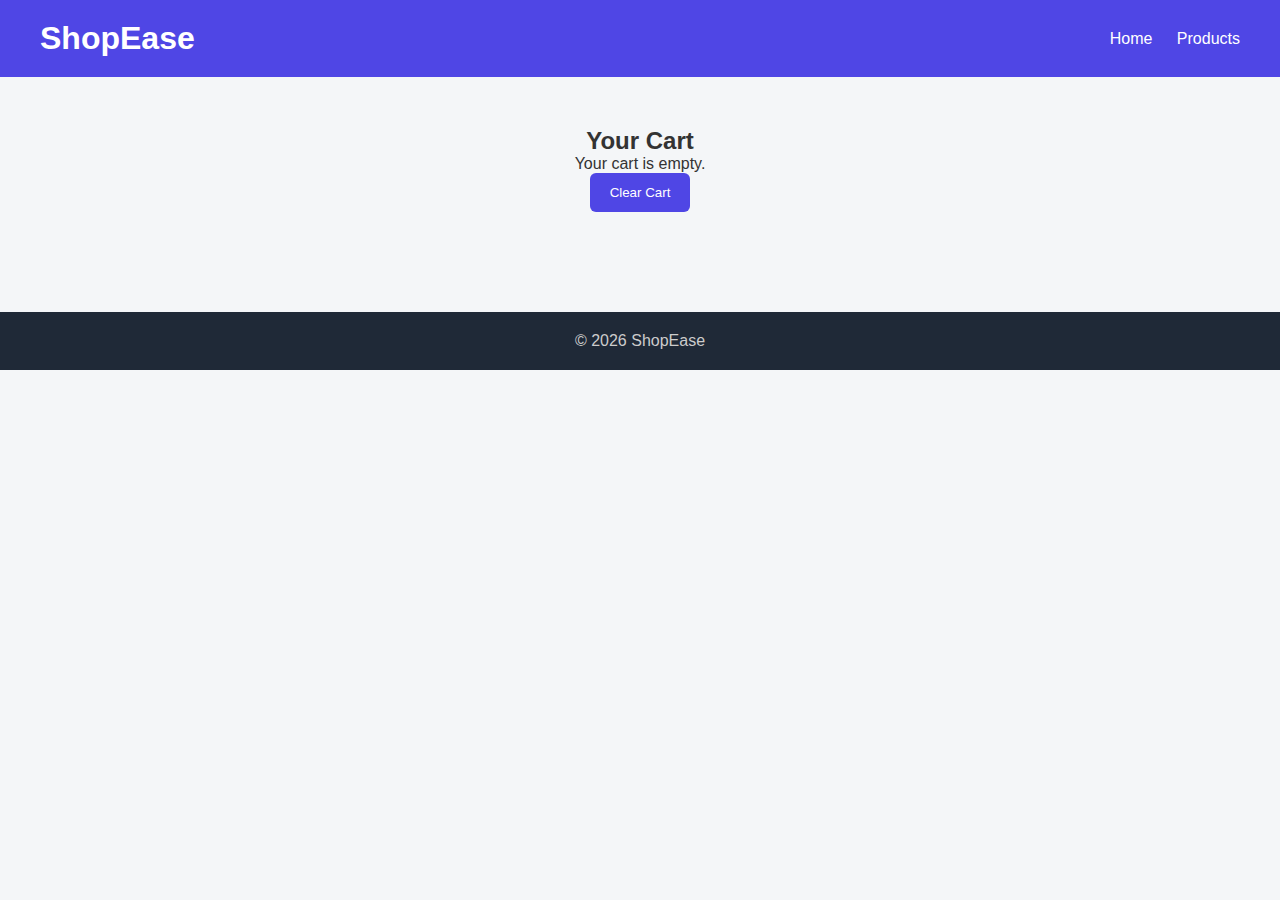
<file: cart.html>
<!DOCTYPE html>
<html>
<head>
    <title>Cart</title>
    <link rel="stylesheet" href="style.css">
</head>
<body onload="loadCart()">

<header>
    <h1>ShopEase</h1>
    <nav>
        <a href="index.html">Home</a>
        <a href="products.html">Products</a>
    </nav>
</header>

<main>
    <h2>Your Cart</h2>
    <div id="cart-items"></div>
    <button class="button" onclick="clearCart()">Clear Cart</button>
</main>

<footer>© 2026 ShopEase</footer>

<script src="script.js"></script>
</body>
</html>
</file>
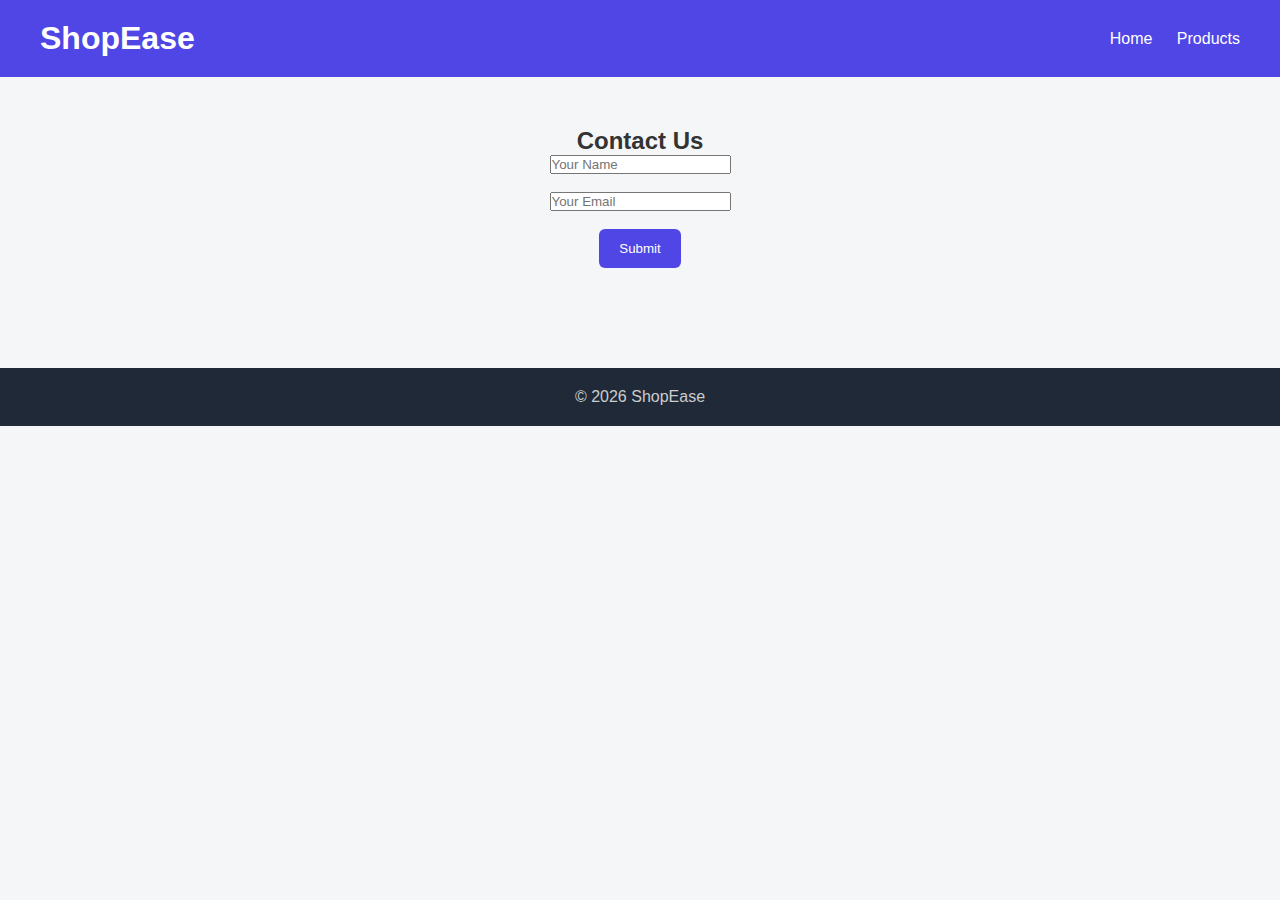
<file: contact.html>
<!DOCTYPE html>
<html>
<head>
    <title>Contact</title>
    <link rel="stylesheet" href="style.css">
</head>
<body>

<header>
    <h1>ShopEase</h1>
    <nav>
        <a href="index.html">Home</a>
        <a href="products.html">Products</a>
    </nav>
</header>

<main>
    <h2>Contact Us</h2>
    <form onsubmit="return validateForm()">
        <input id="name" placeholder="Your Name"><br><br>
        <input id="email" placeholder="Your Email"><br><br>
        <button class="button">Submit</button>
    </form>
</main>

<footer>© 2026 ShopEase</footer>

<script src="script.js"></script>
</body>
</html>
</file>
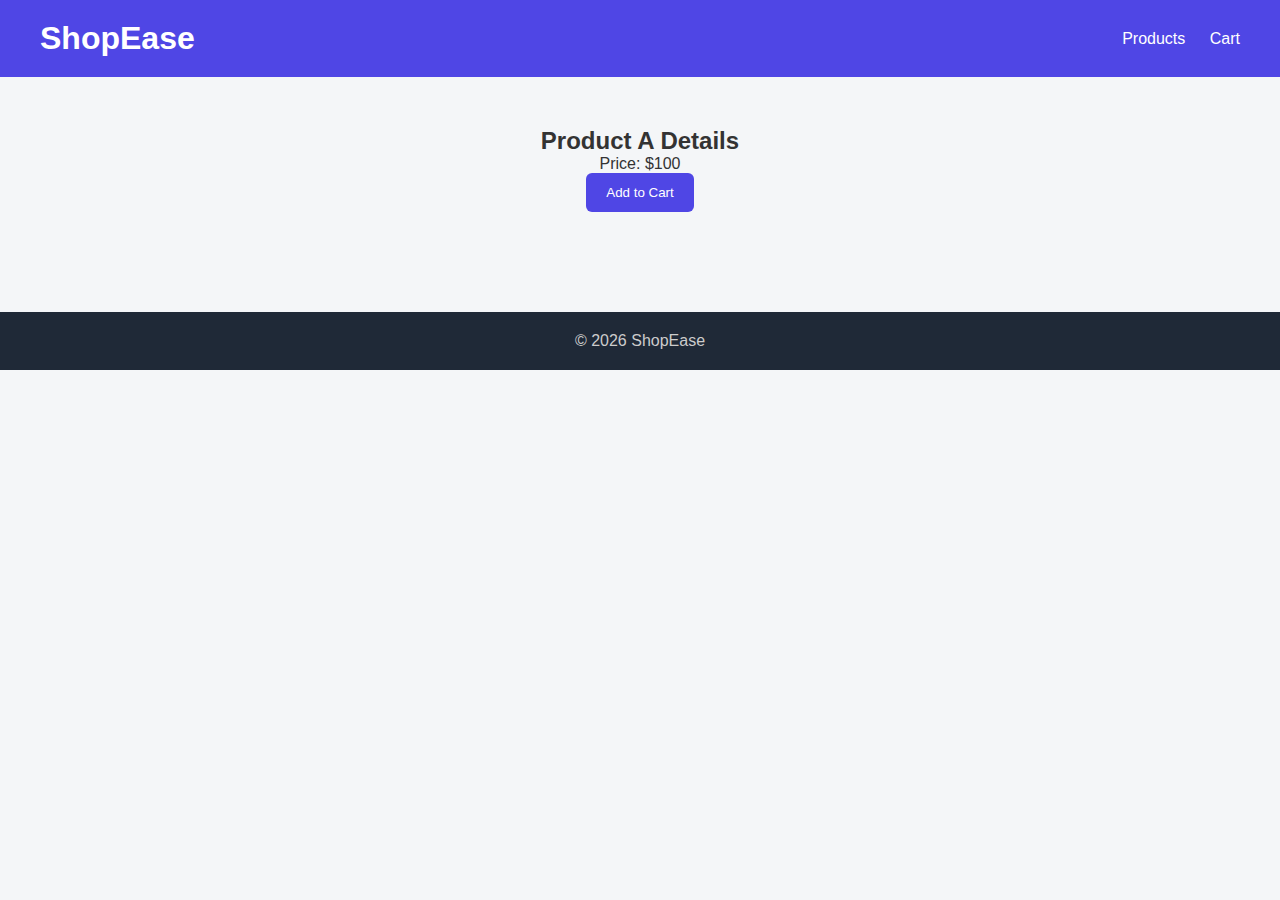
<file: product-details.html>
<!DOCTYPE html>
<html>
<head>
    <title>Product Details</title>
    <link rel="stylesheet" href="style.css">
</head>
<body>

<header>
    <h1>ShopEase</h1>
    <nav>
        <a href="products.html">Products</a>
        <a href="cart.html">Cart</a>
    </nav>
</header>

<main>
    <h2>Product A Details</h2>
    <p>Price: $100</p>
    <button class="button" onclick="addToCart('Product A')">Add to Cart</button>
</main>

<footer>© 2026 ShopEase</footer>

<script src="script.js"></script>
</body>
</html>
</file>
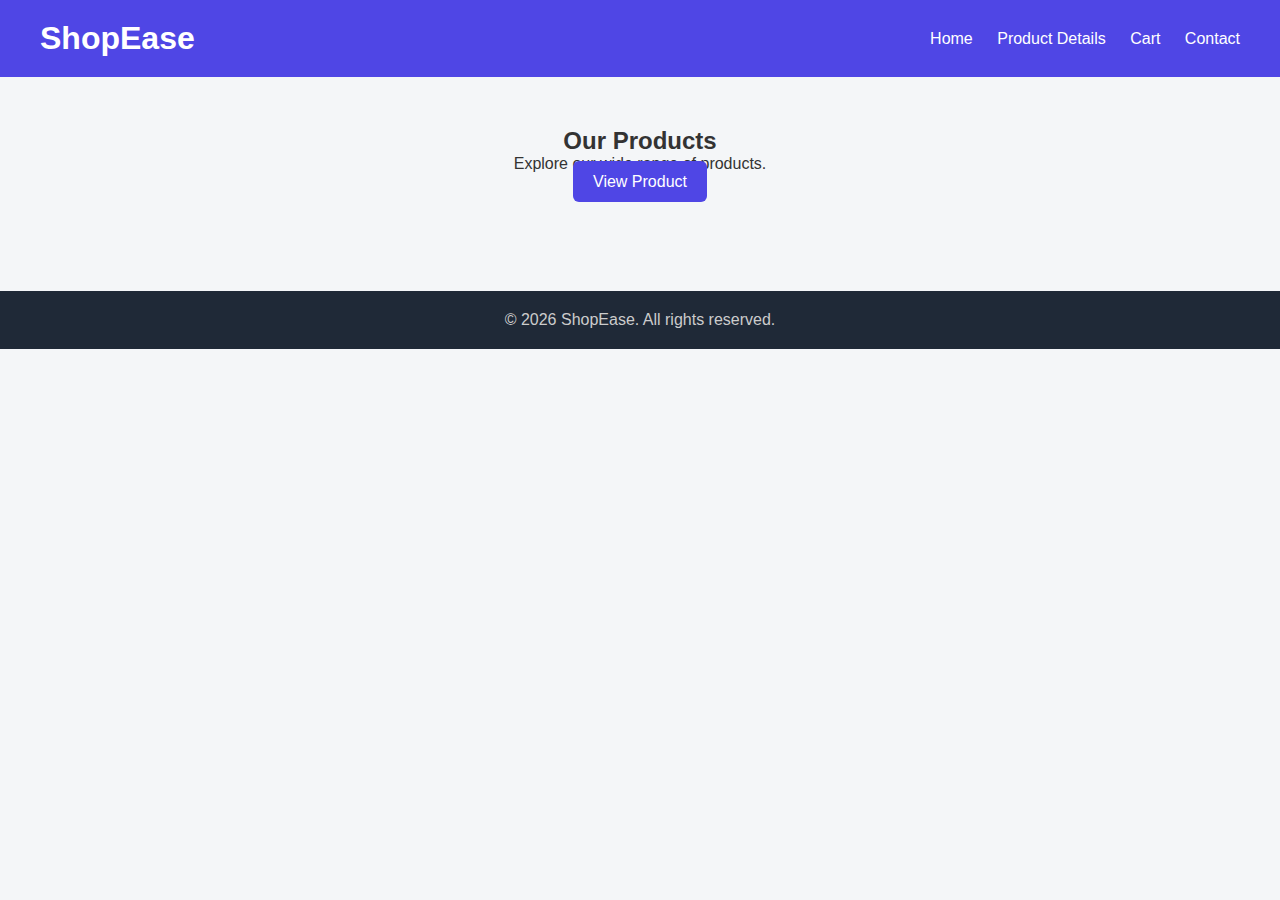
<file: products.html>
<!DOCTYPE html>
<html lang="en">
<head>
    <meta charset="UTF-8">
    <title>Products | ShopEase</title>
    <link rel="stylesheet" href="style.css">
</head>
<body>

<header>
    <h1>ShopEase</h1>
    <nav>
        <a href="index.html">Home</a>
        <a href="product-details.html">Product Details</a>
        <a href="cart.html">Cart</a>
        <a href="contact.html">Contact</a>
    </nav>
</header>

<main>
    <h2>Our Products</h2>
    <p>Explore our wide range of products.</p>
    <a href="product-details.html" class="button">View Product</a>
</main>

<footer>
    © 2026 ShopEase. All rights reserved.
</footer>

</body>
</html>
</file>
<file: style.css>
* {
    margin: 0;
    padding: 0;
    box-sizing: border-box;
    font-family: Arial, sans-serif;
}

body {
    background-color: #f4f6f8;
    color: #333;
}

/* HEADER */
header {
    background: #4f46e5;
    color: white;
    padding: 20px 40px;
    display: flex;
    justify-content: space-between;
    align-items: center;
}

nav a {
    color: white;
    text-decoration: none;
    margin-left: 20px;
}

nav a:hover {
    text-decoration: underline;
}

/* MAIN */
main {
    padding: 50px;
    text-align: center;
}

.button {
    background-color: #4f46e5;
    color: white;
    padding: 12px 20px;
    text-decoration: none;
    border-radius: 6px;
    border: none;
    cursor: pointer;
}

.button:hover {
    background-color: #4338ca;
}

/* PRODUCTS */
.product {
    background: white;
    padding: 20px;
    margin: 20px auto;
    width: 300px;
    border-radius: 8px;
}

/* FOOTER */
footer {
    background: #1f2937;
    color: #ccc;
    padding: 20px;
    text-align: center;
    margin-top: 50px;
}
</file>
